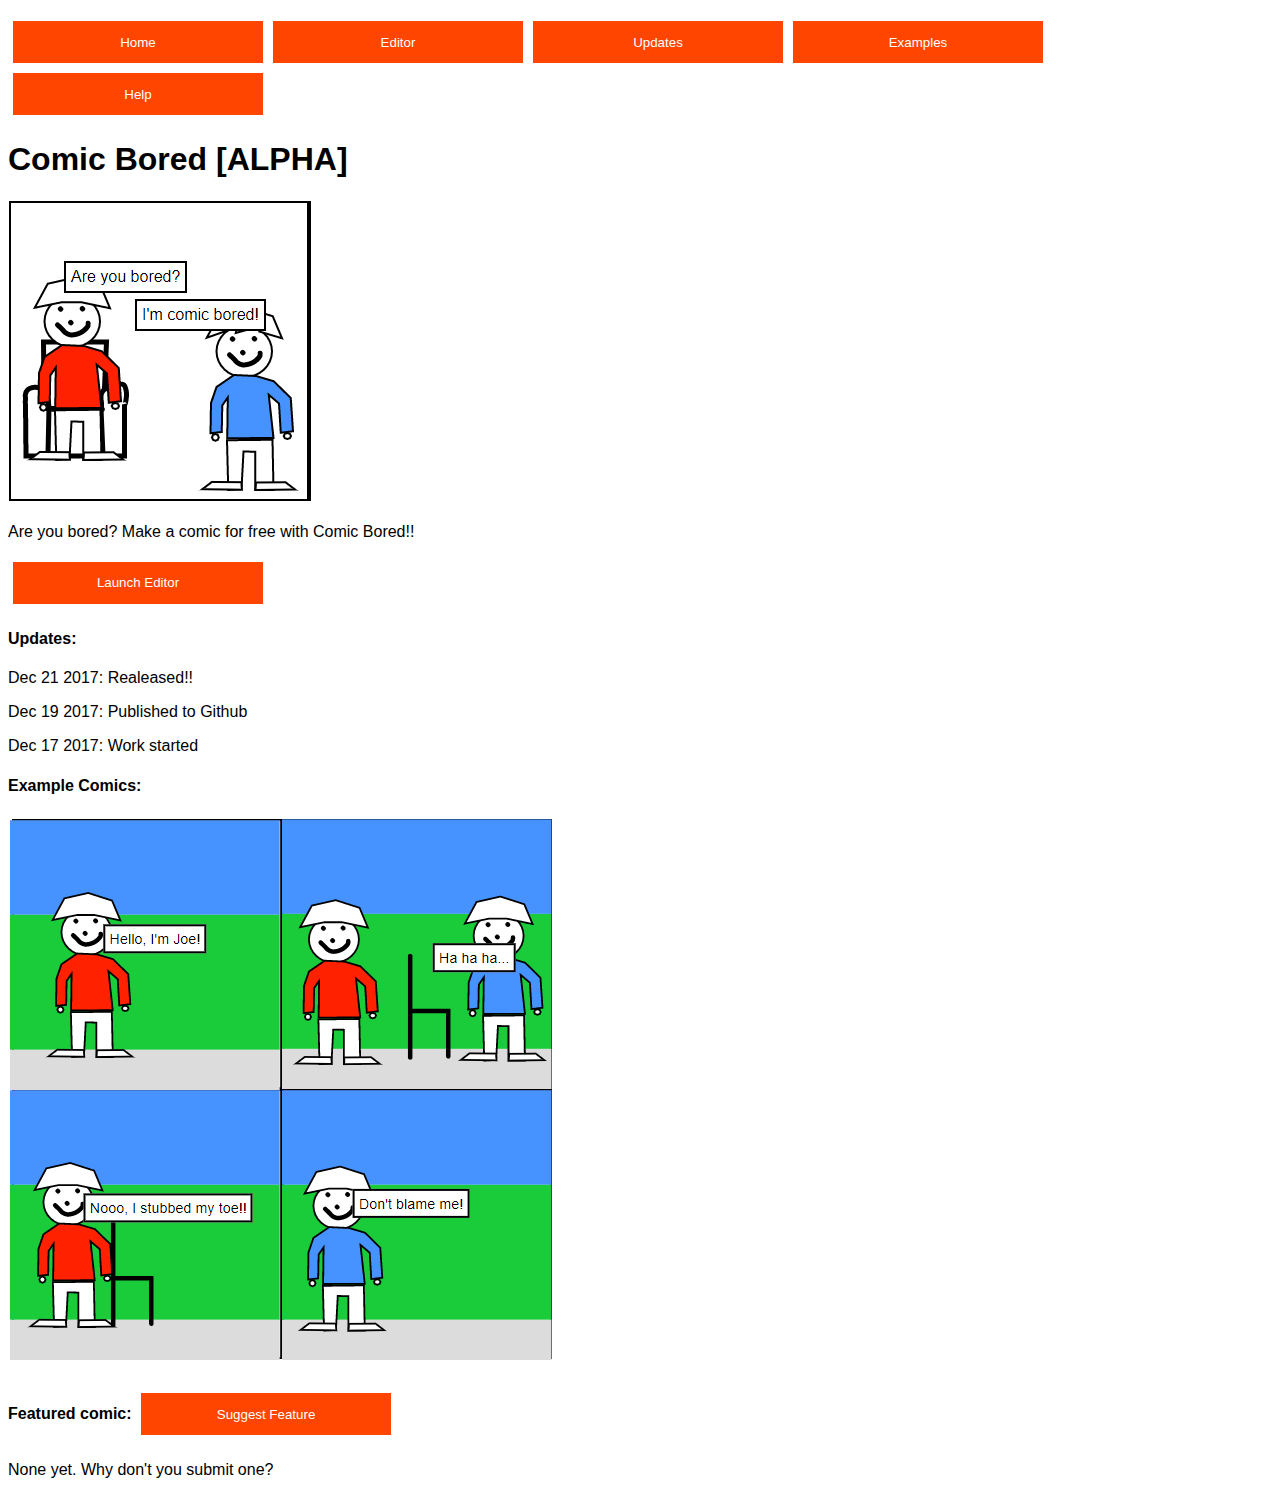
<file: index.html>
<!DOCTYPE html><html>
<head><title>ComicBored</title><link rel="stylesheet" href="./style.css"></head>
<body>
<p><a href="#home"><button>Home</button></a><a href="./editor.html"><button>Editor</button></a><a href="#updates"><button>Updates</button></a><a href="#samples"><button>Examples</button></a><a href="https://github.com/kyleplo/comic-bored/wiki"><button>Help</button></a></p>
<h1 id="home">Comic Bored [ALPHA]</h1>
  <img src="./assets/samples/logo.PNG">
<p>Are you bored? Make a comic for free with Comic Bored!!</p>
<a href="./editor.html"><button>Launch Editor</button></a>
<h4 id="updates">Updates:</h4>
<p>Dec 21 2017: Realeased!!</p>
<p>Dec 19 2017: Published to Github</p>
<p>Dec 17 2017: Work started</p>
<h4 id="samples">Example Comics:</h4>
<img src="./assets/samples/samplecomic.PNG">
  <h4>Featured comic: <a href="https://github.com/kyleplo/comic-bored/issues/new?title=Suggest+Feature&body=Please+include+an+image+of+the+comic"><button>Suggest Feature</button></a></h4>
  <p>None yet. Why don't you submit one?</p>
</body></html>
</file>
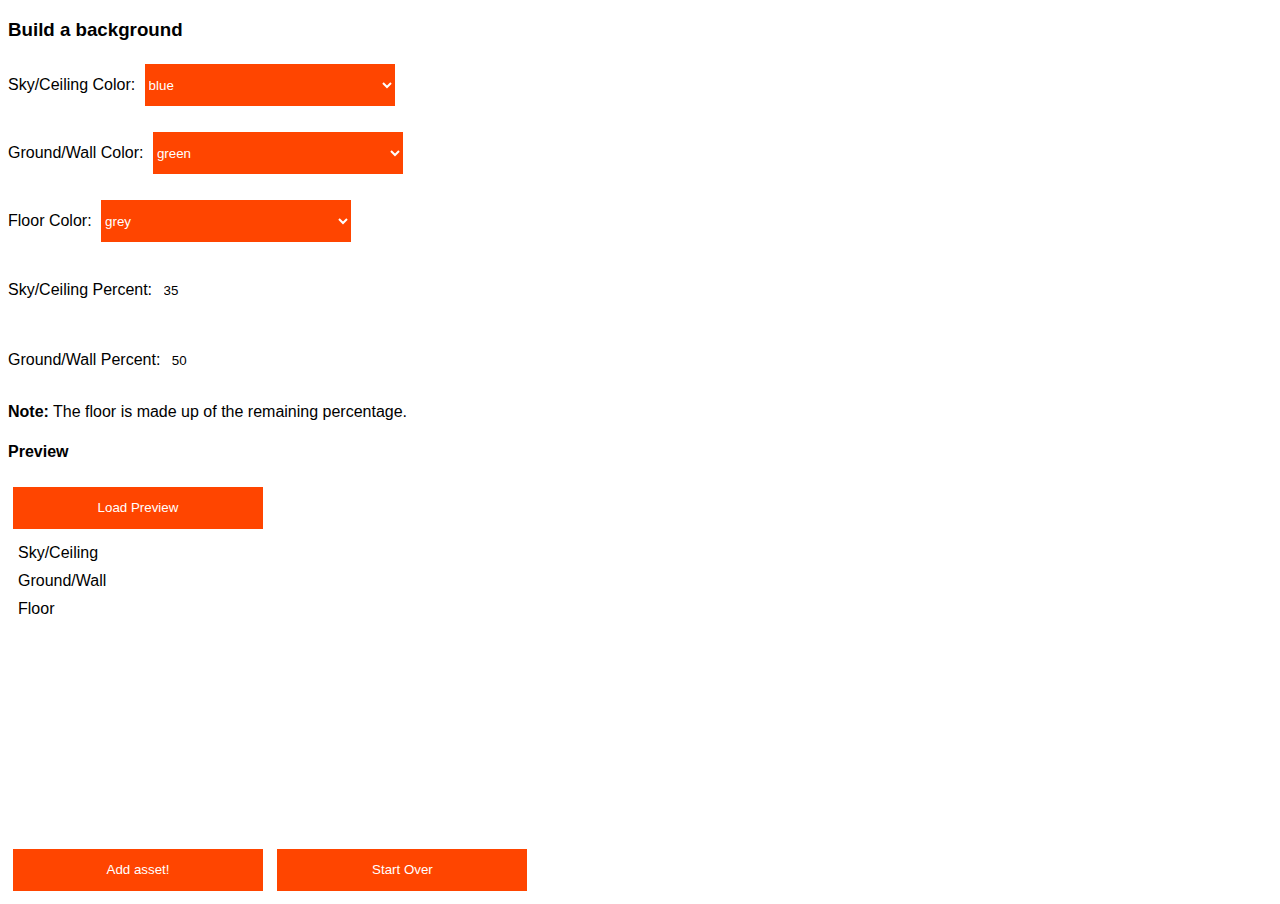
<file: create/bg.html>
<!DOCTYPE html><html>
<head><title>ComicBored Background Builder</title><link rel="stylesheet" href="../style.css"></head>
<body>
<h3>Build a background</h3>
<p>Sky/Ceiling Color: <select id="sky"><option value="#ff0000" style="background-color:#ff0000;color:white">red</option><option value="#ee8800" style="background-color:#ee8800;color:white">orange</option><option value="#ffcc00" style="background-color:#ffcc00;color:white">yellow</option><option value="#33cc33" style="background-color:#33cc33;color:white">green</option><option value="#3399ff" style="background-color:#3399ff;color:white" selected>blue</option><option value="#9900ff" style="background-color:#9900ff;color:white">purple</option><option value="#000000" style="background-color:#000000;color:white">black</option><option value="#dddddd" style="background-color:#dddddd;color:white">grey</option><option value="#604020" style="background-color:#604020;color:white">brown</option><option value="#ffffff">white</option></select></p>
<p>Ground/Wall Color: <select id="ground"><option value="#ff0000" style="background-color:#ff0000;color:white">red</option><option value="#ee8800" style="background-color:#ee8800;color:white">orange</option><option value="#ffcc00" style="background-color:#ffcc00;color:white">yellow</option><option value="#33cc33" style="background-color:#33cc33;color:white" selected>green</option><option value="#3399ff" style="background-color:#3399ff;color:white">blue</option><option value="#9900ff" style="background-color:#9900ff;color:white">purple</option><option value="#000000" style="background-color:#000000;color:white">black</option><option value="#dddddd" style="background-color:#dddddd;color:white">grey</option><option value="#604020" style="background-color:#604020;color:white">brown</option><option value="#ffffff">white</option></select></p>
<p>Floor Color: <select id="floor"><option value="#ff0000" style="background-color:#ff0000;color:white">red</option><option value="#ee8800" style="background-color:#ee8800;color:white">orange</option><option value="#ffcc00" style="background-color:#ffcc00;color:white">yellow</option><option value="#33cc33" style="background-color:#33cc33;color:white">green</option><option value="#3399ff" style="background-color:#3399ff;color:white">blue</option><option value="#9900ff" style="background-color:#9900ff;color:white">purple</option><option value="#000000" style="background-color:#000000;color:white">black</option><option value="#dddddd" style="background-color:#dddddd;color:white" selected>grey</option><option value="#604020" style="background-color:#604020;color:white">brown</option><option value="#ffffff">white</option></select></p>
<p>Sky/Ceiling Percent: <input type="number" id="sky-p" min="0" max="100" value="35"></p>
<p>Ground/Wall Percent: <input type="number" id="ground-p" min="0" max="100" value="50"></p>
<p><b>Note:</b> The floor is made up of the remaining percentage.</p>
<h4>Preview</h4>
<button onclick="document.getElementById('pr-sky').style.backgroundColor = document.getElementById('sky').value;document.getElementById('pr-sky').style.height = document.getElementById('sky-p').value + '%';document.getElementById('pr-ground').style.backgroundColor = document.getElementById('ground').value;document.getElementById('pr-ground').style.height = document.getElementById('ground-p').value + '%';document.getElementById('pr-floor').style.backgroundColor = document.getElementById('floor').value;">Load Preview</button>
<div style="height:300px;width:300px;overflow:hidden">
<div style="width:100%" id="pr-sky">Sky/Ceiling</div>
<div style="width:100%" id="pr-ground">Ground/Wall</div>
<div style="width:100%;height:300px" id="pr-floor">Floor</div>
</div>
<button onclick="upload();">Add asset!</button>
<button onclick="location.reload();">Start Over</button>
<script>
  function upload(){
    var svg = "<svg version='1.1' width='300' height='300' xmlns='http://www.w3.org/2000/svg' xmlns:xlink='http://www.w3.org/1999/xlink'>";
    var sh = (300 * document.getElementById('sky-p').value) / 100;
    svg += "<rect width='300' height='" + sh + "' style='fill:" + document.getElementById('sky').value + "' />";
    var gh = (300 * document.getElementById('ground-p').value) / 100;
    svg += "<rect width='300' y='" + sh + "' height='" + gh + "' style='fill:" + document.getElementById('ground').value + "' />";
    var fh = 300 - (sh + gh);
    svg += "<rect width='300' y='" + (sh + gh) + "' height='" + fh + "' style='fill:" + document.getElementById('floor').value + "' />";
    svg += "</svg>";
    svg = btoa(svg);
    window.parent.postMessage("bg|data:image/svg+xml;base64,"+svg+"|none", "https://kyleplo.github.io");
  }
  </script>
</body>
</html>
</file>
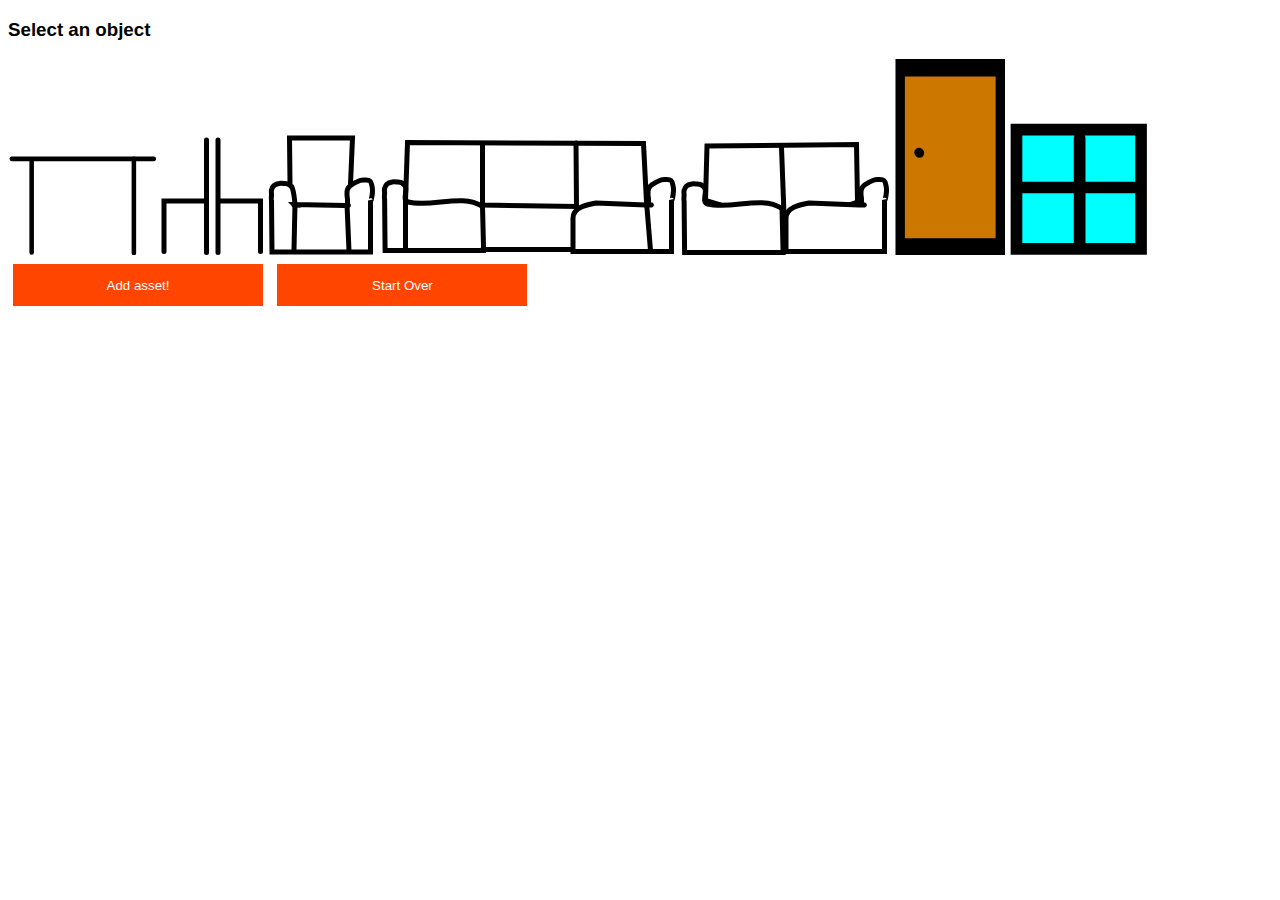
<file: create/obj.html>
<!DOCTYPE html><html>
<head><title>ComicBored Object Selector</title><link rel="stylesheet" href="../style.css"></head>
<body>
<h3>Select an object</h3>
<img src="../assets/objects/table.svg"> 
<img src="../assets/objects/chair-left.svg"> 
<img src="../assets/objects/chair-right.svg"> 
<img src="../assets/objects/armchair.svg"> 
<img src="../assets/objects/couch.svg"> 
<img src="../assets/objects/double-chair.svg"> 
<img src="../assets/objects/door.svg"> 
<img src="../assets/objects/window.svg">
<button onclick="window.parent.postMessage('obj|'+obj+'|none', 'https://kyleplo.github.io');">Add asset!</button>
<button onclick="location.reload();">Start Over</button>
<script>
  var obj = "";
  window.addEventListener("load",function (){
var img = document.getElementsByTagName("img");
for(var i = 0;i < img.length;i++){
img[i].addEventListener("click",function (e){
obj = e.target.src;
for(var i = 0;i < img.length;i++){
img[i].style.border = "none";
};
e.target.style.border = "dotted 5px blue";
})
}})
</script>
</body>
</html>
</file>
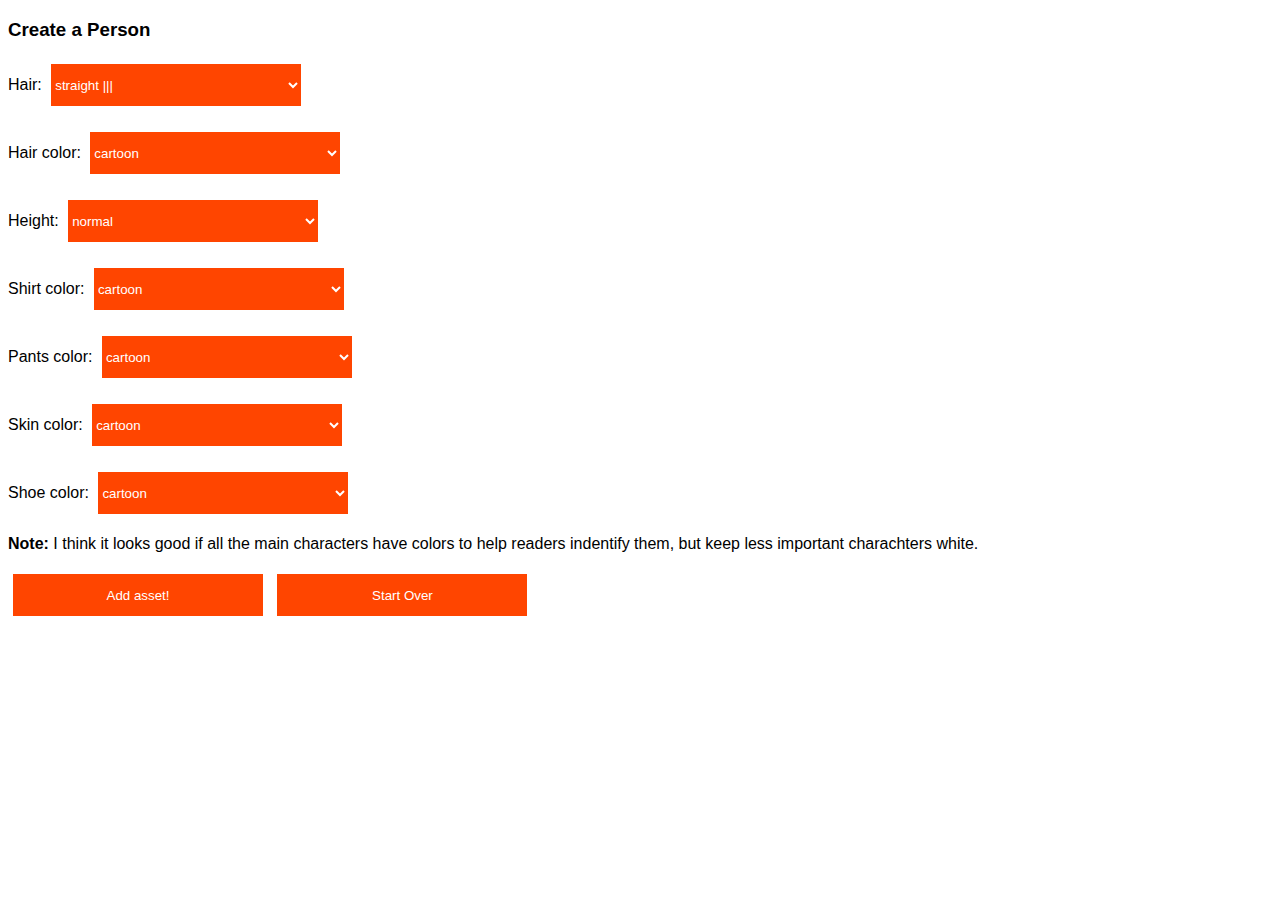
<file: create/person.html>
<!DOCTYPE html><html>
<head><title>ComicBored Person Creater</title><link rel="stylesheet" href="../style.css"></head>
<body>
<h3>Create a Person</h3>
<p>Hair: <select id="hair"><option value="straight">straight |||</option><option value="wavy">wavy 333</option><option value="long">long straight |||</option><option value="wavy-long">long wavy 333</option></select></p>
<p>Hair color: <select id="hair-color"><option value="#1a0d00" style="background-color:#1a0d00;color:white">dark brown</option><option value="#663300" style="background-color:#663300;color:white">brown</option><option value="#996600" style="background-color:#996600;color:white">dark blond</option><option value="#cc9900" style="background-color:#cc9900;color:white">light blond</option><option value="#cc4e00" style="background-color:#cc4e00;color:white">red</option><option value="#ffffff" selected>cartoon</option></select></p>
<p>Height: <select id="height"><option value="super-tall">very tall</option><option value="tall">tall</option><option value="normal" selected>normal</option><option value="short">short</option><option value="super-short">very short (fat)</option></select></p>
<p>Shirt color: <select id="shirt-color"><option value="#ff0000" style="background-color:#ff0000;color:white">red</option><option value="#ee8800" style="background-color:#ee8800;color:white">orange</option><option value="#ffcc00" style="background-color:#ffcc00;color:white">yellow</option><option value="#33cc33" style="background-color:#33cc33;color:white">green</option><option value="#3399ff" style="background-color:#3399ff;color:white">blue</option><option value="#9900ff" style="background-color:#9900ff;color:white">purple</option><option value="#000000" style="background-color:#000000;color:white">black</option><option value="#ffffff" selected>cartoon</option></select></p>
<p>Pants color: <select id="pants-color"><option value="#ff0000" style="background-color:#ff0000;color:white">red</option><option value="#ee8800" style="background-color:#ee8800;color:white">orange</option><option value="#ffcc00" style="background-color:#ffcc00;color:white">yellow</option><option value="#33cc33" style="background-color:#33cc33;color:white">green</option><option value="#3399ff" style="background-color:#3399ff;color:white">blue</option><option value="#9900ff" style="background-color:#9900ff;color:white">purple</option><option value="#000000" style="background-color:#000000;color:white">black</option><option value="#ffffff" selected>cartoon</option></select></p>
<p>Skin color: <select id="skin-color"><option value="#663300" style="background-color:#663300;color:white">very dark</option><option value="#804313" style="background-color:#804313;color:white">dark</option><option value="#c97a4f" style="background-color:#c97a4f;color:white">middle</option><option value="#daa78b" style="background-color:#daa78b;color:white">light</option><option value="#e7c4b1" style="background-color:#e7c4b1;color:white">very light</option><option value="#ffffff" selected>cartoon</option></select></p>
<p>Shoe color: <select id="shoe-color"><option value="black" style="background-color:black;color:white">black</option><option value="grey" style="background-color:grey;color:white">grey</option><option value="brown" style="background-color:brown;color:white">brown</option><option value="#ffffff" selected>cartoon</option></select></p>
<p><b>Note:</b> I think it looks good if all the main characters have colors to help readers indentify them, but keep less important charachters white.</p>
<button onclick="createPerson()">Add asset!</button>
<button onclick="location.reload();">Start Over</button>
  <script>
    function trimSvg(svg){return svg.slice((svg.indexOf("path") - 1),(svg.length - 6));}
    function createPerson(){
    fetch("../assets/hair/" + document.getElementById('hair').value + ".svg").then(function (r){return r.text()}).then(function (r){
    var hairSvg = trimSvg(r);
        fetch("../assets/body/" + document.getElementById('height').value + ".svg").then(function (r){return r.text()}).then(function (r){
    var bodySvg = trimSvg(r);
        fetch("../assets/faces/happy.svg").then(function (r){return r.text()}).then(function (r){
    var faceSvg = trimSvg(r);
    console.log("SVGs loaded!");
    bodySvg = bodySvg.replace("none",document.getElementById("skin-color").value);
    bodySvg = bodySvg.replace("none",document.getElementById("shirt-color").value);
    bodySvg = bodySvg.replace("none",document.getElementById("pants-color").value);
    bodySvg = bodySvg.replace("none",document.getElementById("shoe-color").value);
    bodySvg = bodySvg.replace("none",document.getElementById("shoe-color").value);
    bodySvg = bodySvg.replace("none",document.getElementById("skin-color").value);
    bodySvg = bodySvg.replace("none",document.getElementById("skin-color").value);
    hairSvg = hairSvg.replace("none",document.getElementById("hair-color").value);
    console.log("Colors added!");
    hairSvg = '<g transform="translate(12,0)">' + hairSvg + '</g>';
    bodySvg = '<g transform="translate(7,18)">' + bodySvg + '</g>';
    faceSvg = '<g transform="translate(35,30)" id="face">' + faceSvg + '</g>';
    var svg = '<svg xmlns="http://www.w3.org/2000/svg" xmlns:xlink="http://www.w3.org/1999/xlink" version="1.1" width="110" height="210">' + bodySvg + hairSvg + faceSvg + "</svg>";
    svg = btoa(svg);
    window.parent.postMessage("person|data:image/svg+xml;base64,"+svg+"|happy", "https://kyleplo.github.io");
    })
    })
    })
    }
  </script>
</body>
</html>
</file>
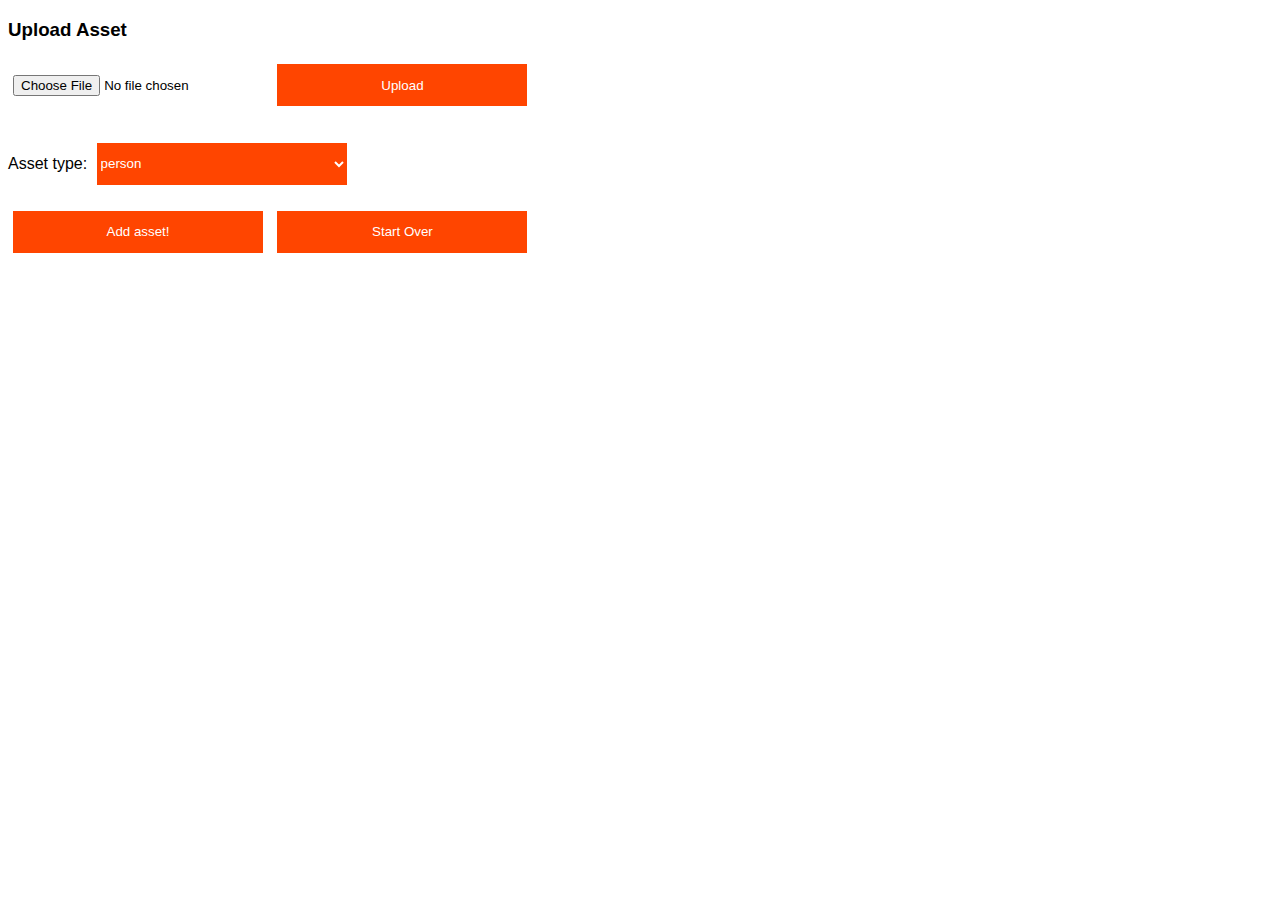
<file: create/upload.html>
<!DOCTYPE html><html>
<head><title>ComicBored Asset Upload</title><link rel="stylesheet" href="../style.css"></head>
<body>
<h3>Upload Asset</h3>
<input id="file" type="file" accept="image/svg+xml">
<button onclick='var read = new FileReader();read.onload = function (){document.getElementById("preview").src = read.result};read.readAsDataURL(document.getElementById("file").files[0]);'>Upload</button>
<img id="preview">
<p>Asset type: <select id="type"><option value="person">person</option><option value="obj">object</option><option value="bg">background (must be square)</option></select></p>
<button onclick='window.parent.postMessage(document.getElementById("type").value + "|"+document.getElementById("preview").src+"|happy", "https://kyleplo.github.io");'>Add asset!</button>
<button onclick="location.reload();">Start Over</button>
</body>
</html>
</file>
<file: style.css>
html, body {font-family:Arial}
div {background-color:white;padding:5px}
button, select {outline:none;width:250px;cursor:pointer;height:42px;background: orangered;border: none;margin: 5px;color:white}
input {outline:none;width:250px;height:42px;border: none;margin: 5px;}
button:hover {background: red}
#editor p {border:solid 2px black;padding: 5px;background-color:white}
a {color: orangered!important}
</file>
